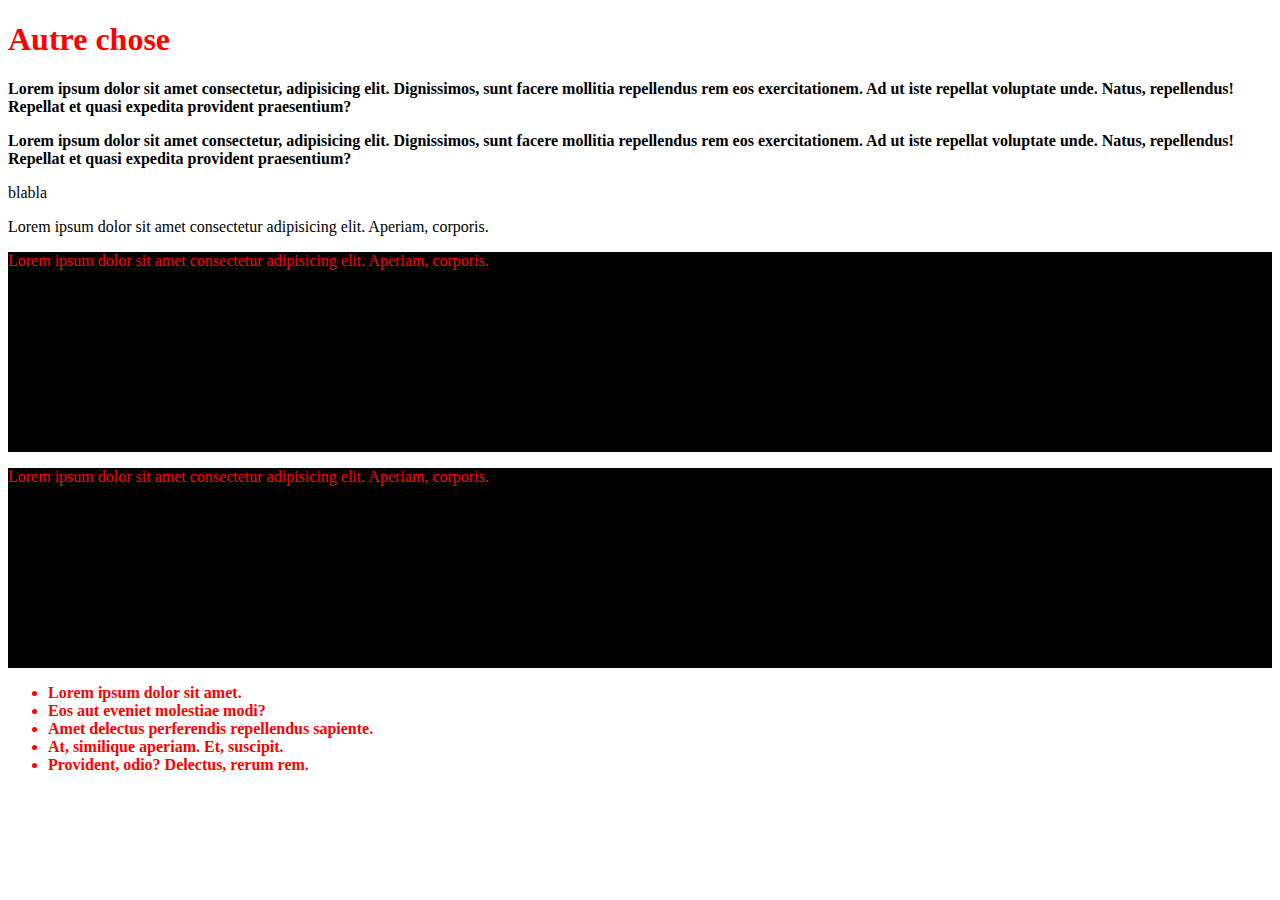
<file: Test/index.html>
<!DOCTYPE html>
    <html lang="en">
    <head>
        <meta charset="UTF-8">
        <meta http-equiv="X-UA-Compatible" content="IE=edge">
        <meta name="viewport" content="width=device-width, initial-scale=1.0">
        <title>Document</title>
        <link rel="stylesheet" href="styles.css">
    </head>
    <body>

        <main class="main-page">
            <h1 class="bold" id="main-title" title="titre">Mon titre</h1>

            <p class="bold">Lorem ipsum dolor sit amet consectetur, adipisicing elit. Dignissimos, sunt facere mollitia repellendus rem eos exercitationem. Ad ut iste repellat voluptate unde. Natus, repellendus! Repellat et quasi expedita provident praesentium?</p>

            <p class="bold">Lorem ipsum dolor sit amet consectetur, adipisicing elit. Dignissimos, sunt facere mollitia repellendus rem eos exercitationem. Ad ut iste repellat voluptate unde. Natus, repellendus! Repellat et quasi expedita provident praesentium?</p>

            <div class="first-section">
                <p>Lorem ipsum dolor sit amet.</p>
            </div>

            <div id="second-section" class="bold target">
                <p>Lorem ipsum dolor sit amet consectetur adipisicing elit. Aperiam, corporis.</p>
            </div>

            <img class="img-animal" src="images/chat.png" alt="Chat">

            <div id="third-section" class="color">
                <p>Lorem ipsum dolor sit amet consectetur adipisicing elit. Aperiam, corporis.</p>
            </div>

            <ul class="list-style">
                <li>Lorem ipsum dolor sit amet.</li>
                <li>Eos aut eveniet molestiae modi?</li>
                <li>Amet delectus perferendis repellendus sapiente.</li>
                <li>At, similique aperiam. Et, suscipit.</li>
                <li>Provident, odio? Delectus, rerum rem.</li>
            </ul>
        </main>




        <script src="script.js"></script>
    </body>
</html>
</file>
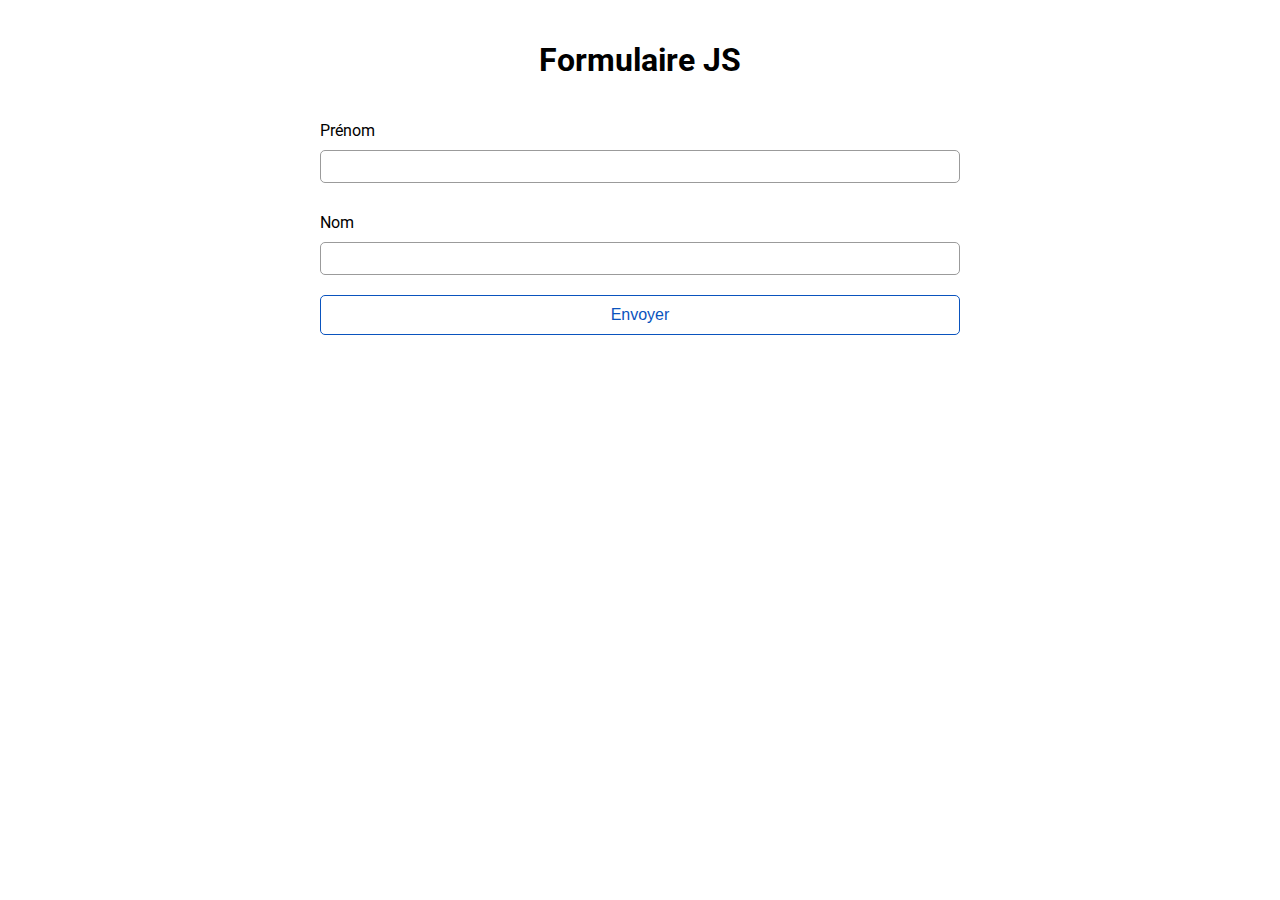
<file: exercice et tp/06bis - TP - Formulaire mini avec class/index.html>
<!DOCTYPE html>
<html lang="fr">
<head>
    <meta charset="UTF-8">
    <meta name="viewport" content="width=device-width, initial-scale=1.0">
    <meta http-equiv="X-UA-Compatible" content="ie=edge">
    <link rel="stylesheet" href="css/styles.css">
    <title>Formulaire JS</title>
</head>
<body>

    <div class="main">

        <div class="content-title">
            <h1>Formulaire JS</h1>
        </div>

        <div class="container-form">

            <form action="" method="POST" id="register-form">
                <div>
                    <label for="firstname">Prénom</label>
                    <input type="text" id="firstname" name="firstname">
                </div>

                <div>
                    <label for="lastname">Nom</label>
                    <input type="text" id="lastname" name="lastname">
                </div>

                <div>
                    <input class="btn-form" type="submit" value="Envoyer">
                </div>
            </form>

        </div>

    </div>

    <script src="js/script.js"></script>
</body>
</html>
</file>
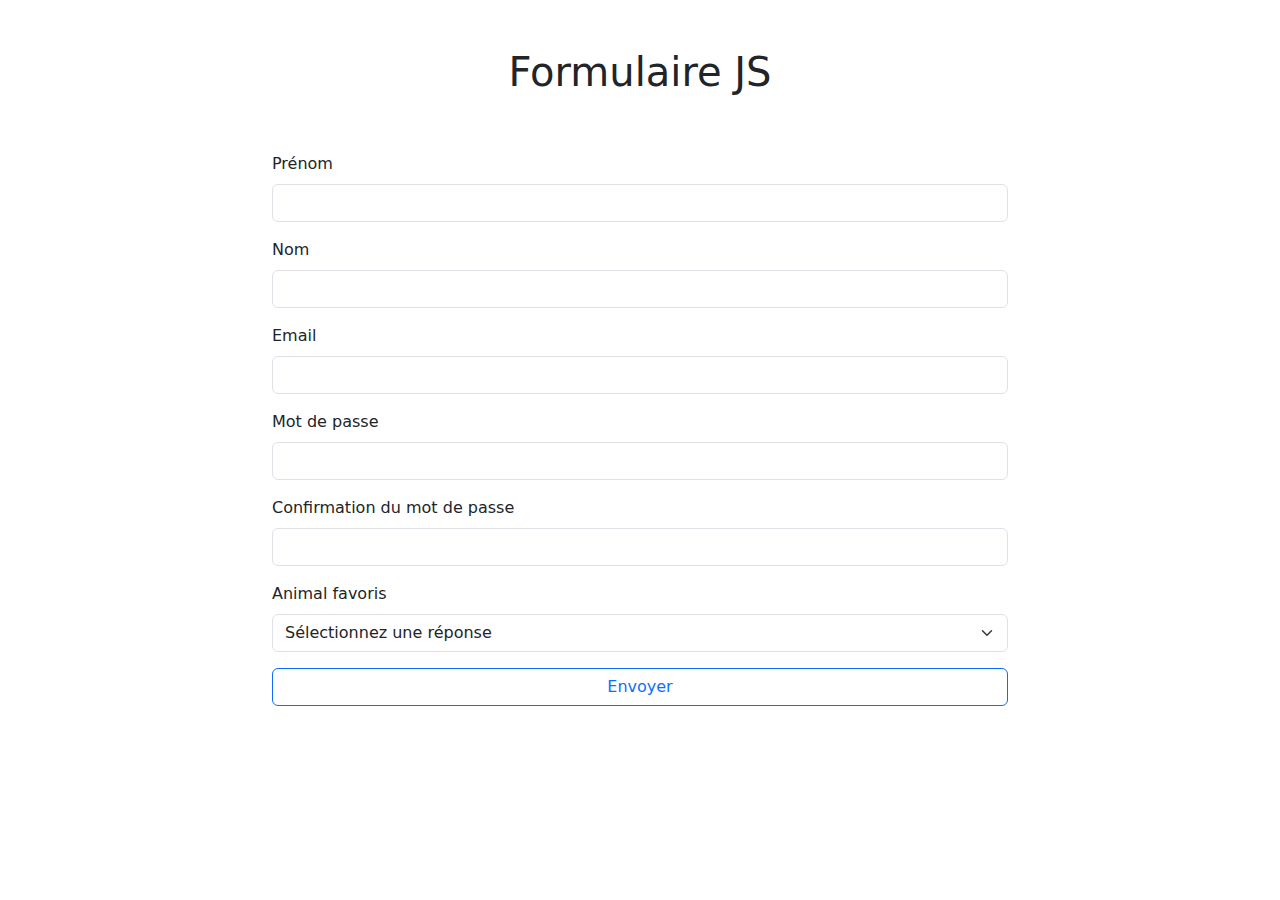
<file: exercice et tp/06ter - TP - Formulaire complet avec class/index.html>
<!DOCTYPE html>
<html lang="fr">
<head>
    <meta charset="UTF-8">
    <meta name="viewport" content="width=device-width, initial-scale=1.0">
    <meta http-equiv="X-UA-Compatible" content="ie=edge">
    <link rel="stylesheet" href="css/bootstrap.min.css">
    <title>Document</title>
</head>
<body>

    <div class="container">

        <div class="row my-5">

            <div class="col-12">
                <h1 class="text-center">Formulaire JS</h1>
            </div>

        </div>

        <div class="row">

            <div class="col-12 col-lg-8 mx-auto">

                <form action="" method="POST" id="register-form">

                    <div class="mb-3">
                        <label class="form-label" for="firstname">Prénom</label>
                        <input class="form-control" type="text" id="firstname" name="firstname">
                    </div>

                    <div class="mb-3">
                        <label class="form-label" for="lastname">Nom</label>
                        <input class="form-control" type="text" id="lastname" name="lastname">
                    </div>

                    <div class="mb-3">
                        <label class="form-label" for="email">Email</label>
                        <input class="form-control" type="email" id="email" name="email">
                    </div>

                    <div class="mb-3">
                        <label class="form-label" for="password">Mot de passe</label>
                        <input class="form-control" type="password" id="password" name="password">
                    </div>

                    <div class="mb-3">
                        <label class="form-label" for="password-confirm">Confirmation du mot de passe</label>
                        <input class="form-control" type="password" id="password-confirm" name="password-confirm">
                    </div>

                    <div class="mb-3">
                        <label class="form-label" for="animal">Animal favoris</label>
                        <select class="form-select" name="animal" id="animal">
                            <option disabled selected>Sélectionnez une réponse</option>
                            <option value="chat">Chat</option>
                            <option value="chien">Chien</option>
                            <option value="lapin">Lapin</option>
                            <option value="herisson">Hérisson</option>
                        </select>
                    </div>

                    <div class="mb-3">
                        <input class="btn btn-outline-primary w-100" type="submit" value="Envoyer">
                    </div>

                </form>

            </div>

        </div>

    </div>

<script src="js/bootstrap.bundle.min.js"></script>
<script src="js/script.js"></script>
</body>
</html>
</file>
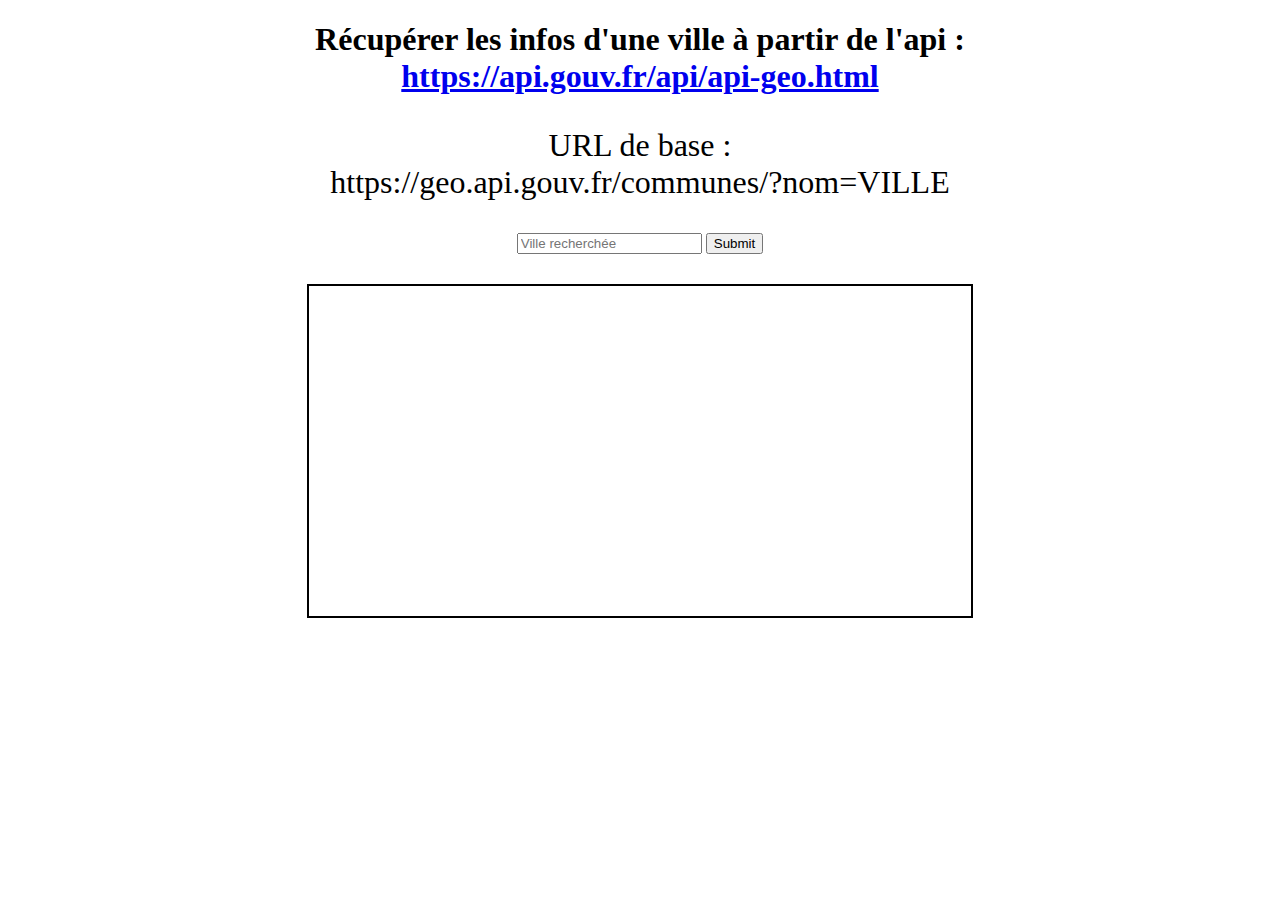
<file: en plus/API Villes/Base/index.html>
<!DOCTYPE html>
<html lang="fr">
<head>
    <meta charset="UTF-8">
    <meta http-equiv="X-UA-Compatible" content="IE=edge">
    <meta name="viewport" content="width=device-width, initial-scale=1.0">
    <title>Exercice 4 - API Villes</title>
    <link rel="stylesheet" href="css/styles.css">
</head>
<body>

    <h1 class="center">Récupérer les infos d'une ville à partir de l'api :<br><a href="https://api.gouv.fr/api/api-geo.html">https://api.gouv.fr/api/api-geo.html</a></h1>

    <p class="center url-text">URL de base :<br>https://geo.api.gouv.fr/communes/?nom=VILLE</p>

    <form action="https://geo.api.gouv.fr/communes/" method="GET" id="search-form">
        <input type="search" name="nom" placeholder="Ville recherchée">
        <input type="submit">
    </form>

    <!-- Div affichant les résultats de recherche -->
    <div class="view"></div>

    <script src="js/script.js"></script>
</body>
</html>
</file>
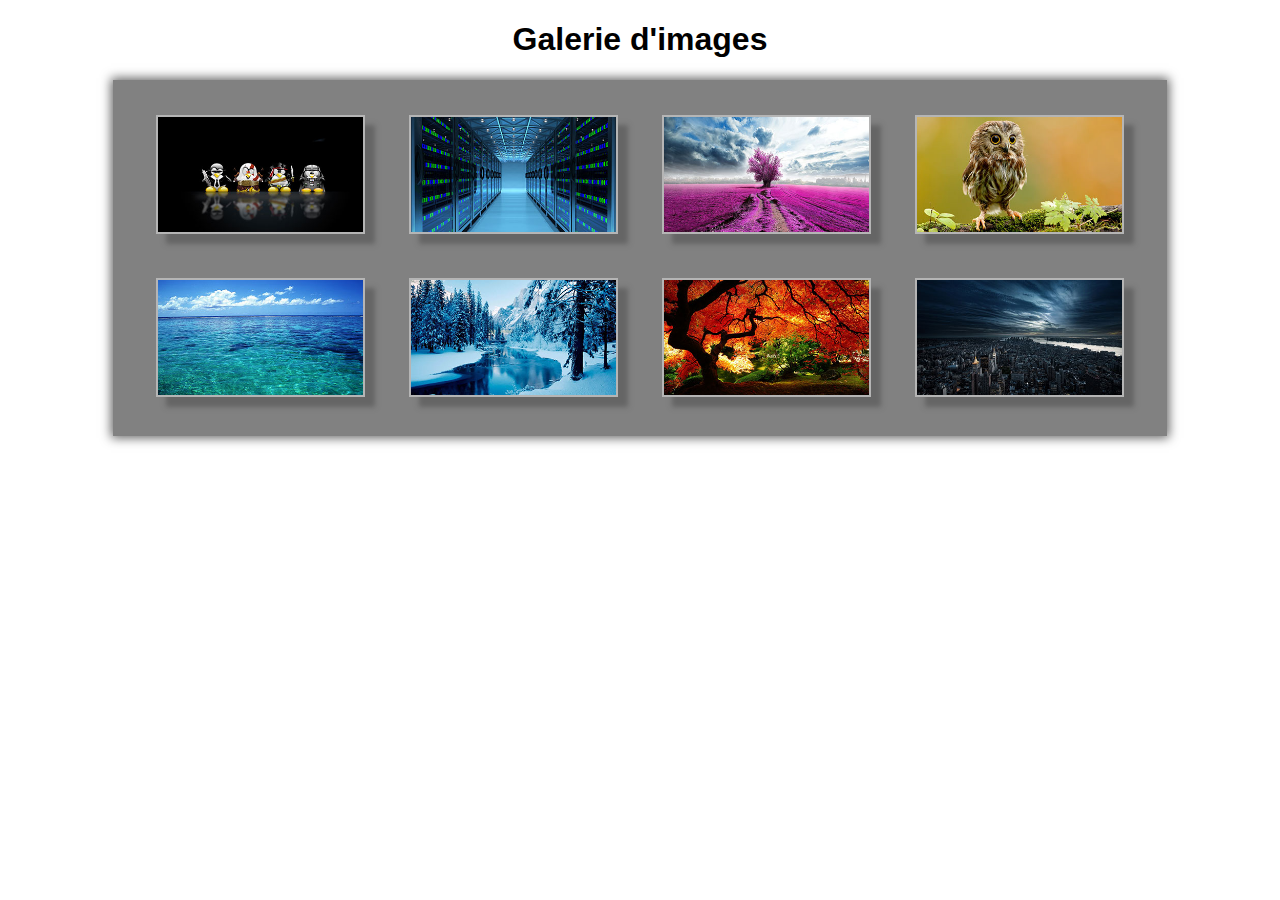
<file: en plus/Galerie d'image/Base/index.html>
<!DOCTYPE html>
<html lang="fr">
<head>
    <meta charset="UTF-8">
    <meta name="viewport" content="width=device-width, initial-scale=1.0">
    <title>Galerie</title>
    <link rel="stylesheet" href="css/styles.css">
</head>
<body>
    <h1>Galerie d'images</h1>

    <div class="gallery">
        <!-- data-image contient le nom de la grande image qui devra être affichée quand on cliquera sur la vignette associée -->
        <img data-image="1.jpg" src="images/thumbnails/1-min.jpg" alt="">
        <img data-image="2.jpg" src="images/thumbnails/2-min.jpg" alt="">
        <img data-image="3.jpg" src="images/thumbnails/3-min.jpg" alt="">
        <img data-image="4.jpg" src="images/thumbnails/4-min.jpg" alt="">
        <img data-image="5.jpg" src="images/thumbnails/5-min.jpg" alt="">
        <img data-image="6.jpg" src="images/thumbnails/6-min.jpg" alt="">
        <img data-image="7.jpg" src="images/thumbnails/7-min.jpg" alt="">
        <img data-image="8.jpg" src="images/thumbnails/8-min.jpg" alt="">
    </div>

    <script src="js/script.js"></script>
</body>
</html>
</file>
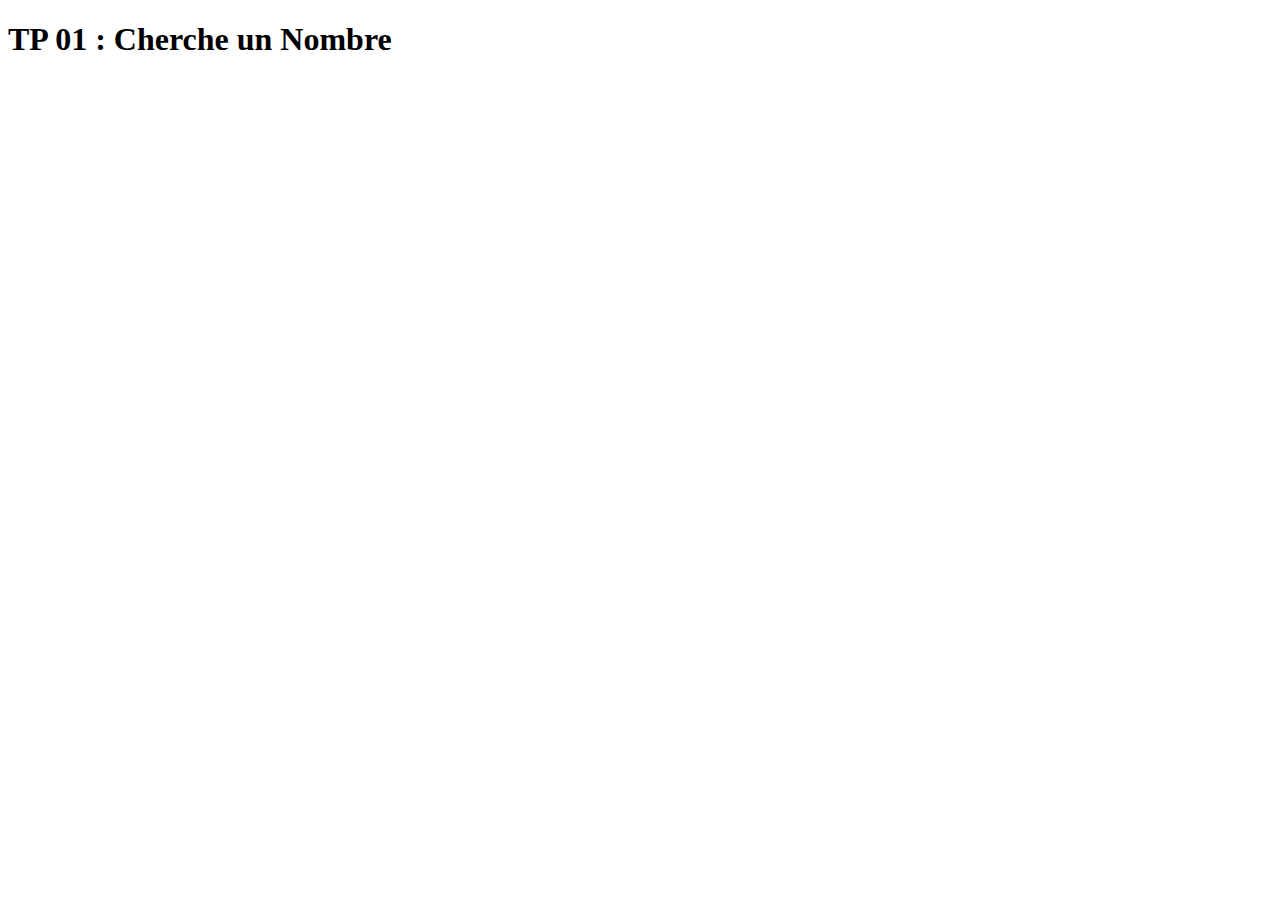
<file: en plus/Jeu cherche nombre/Correction/index.html>
<!DOCTYPE html>
<html lang="fr">
<head>
    <meta charset="UTF-8">
    <meta http-equiv="X-UA-Compatible" content="IE=edge">
    <meta name="viewport" content="width=device-width, initial-scale=1.0">
    <title>TP 01</title>
</head>
<body>
    <h1>TP 01 : Cherche un Nombre</h1>

    <script src="script.js"></script>
</body>
</html>
</file>
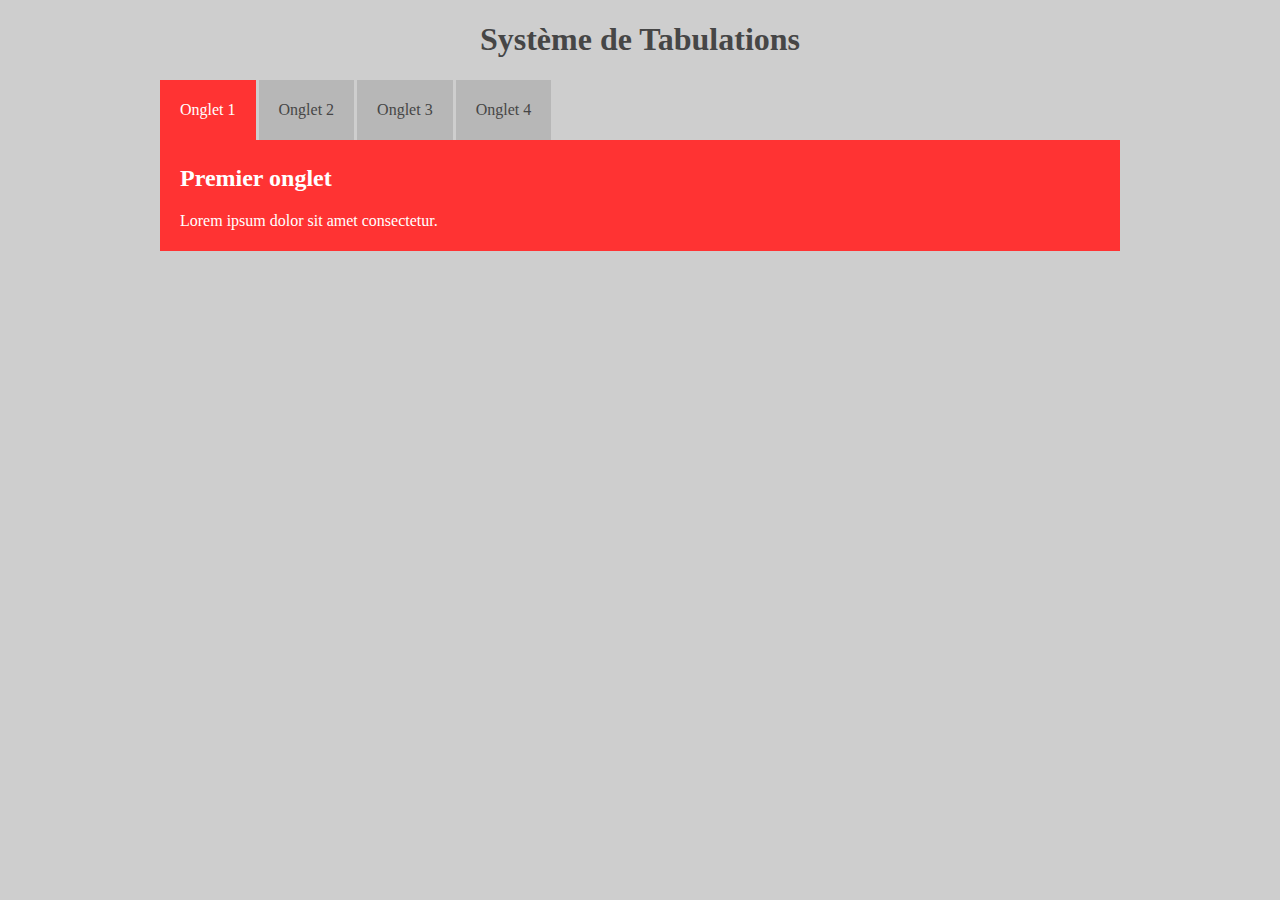
<file: en plus/Tabulation/base/index.html>
<!DOCTYPE html>
<html lang="fr">
    <head>
        <meta charset="UTF-8">
        <meta http-equiv="X-UA-Compatible" content="IE=edge">
        <meta name="viewport" content="width=device-width, initial-scale=1.0">
        <title>TP : Tabulations</title>
        <link rel="stylesheet" href="styles.css">
    </head>
    <body>

        <h1>Système de Tabulations</h1>

        <!-- Boîte du système d'onglet -->
        <div class="tab-container">
            <!-- Boîte des onglets -->
            <div class="tabs">
                <div data-open="view1" class="tab active">
                    <p>Onglet 1</p>
                </div>
                <div data-open="view2" class="tab">
                    <p>Onglet 2</p>
                </div>
                <div data-open="view3" class="tab">
                    <p>Onglet 3</p>
                </div>
                <div data-open="view4" class="tab">
                    <p>Onglet 4</p>
                </div>
            </div>

            <!-- Boîte des vues -->
            <div class="views">

                <div class="view active" id="view1">
                    <h2>Premier onglet</h2>
                    <p>Lorem ipsum dolor sit amet consectetur.</p>
                </div>

                <div class="view" id="view2">
                    <h2>Deuxième onglet</h2>
                    <p>Lorem, ipsum dolor.</p>
                </div>

                <div class="view" id="view3">
                    <h2>Troisième onglet</h2>
                    <p>Lorem ipsum dolor sit amet consectetur adipisicing elit. Dicta aliquid, cum suscipit non labore alias cumque perspiciatis corporis quasi nobis quis earum nam, laudantium ut amet! Quas fugiat accusantium at pariatur excepturi nihil quisquam repellendus tempore sunt id labore dolorum iste earum eligendi aliquam debitis, voluptates quidem maxime. Optio, illum.</p>
                </div>

                <div class="view" id="view4">
                    <h2>Quatrième onglet</h2>
                    <p>Lorem ipsum dolor sit amet consectetur adipisicing elit. Assumenda, libero alias. Mollitia aliquid quidem harum maxime deleniti voluptatibus vel adipisci.</p>
                </div>
            </div>
        </div>

        <script src="script.js"></script>
    </body>
</html>
</file>
<file: Test/styles.css>
main h1#main-title{
    color: red;
}

.bold{
    font-weight: bold;
}

#main-title{
    color: rgb(0, 255, 30);
}


.color{
    color: rgb(128, 0, 128);
    background-color: antiquewhite;
    height: 200px;
}

.color-dark{
    color: white;
    background-color: black;
}
</file>
<file: exercice et tp/06bis - TP - Formulaire mini avec class/css/styles.css>
@import url('https://fonts.googleapis.com/css2?family=Roboto&display=swap');

body{
    padding: 0;
    margin: 0;
}

.content-title{
    text-align: center;
}

.main{
    padding: 20px;
    font-family: 'Roboto', sans-serif;
}

/* Style du formulaire */
.container-form #register-form div{
    padding: 10px 0;
    display: flex;
    flex-direction: column;
    width: 100%;
}

.container-form #register-form div label{
    padding:10px 0;
}

.container-form #register-form div input[type='text']{
    padding: 8px 10px;
    border: #9b9b9b solid 1px;
    border-radius: 5px;
    box-sizing: border-box;
    width: 100%;
}

.container-form #register-form div input[type='submit']{
    cursor: pointer;
    color: #0a53be;
    border: #0a53be solid 1px;
    background-color: #fff;
    border-radius: 5px;
    padding: 10px 0;
    font-size: 1rem;
    transition: all ease-in-out 0.15s;
}
.container-form #register-form div input[type='submit']:hover{
    background-color: #0a53be;
    color: #fff;
}

/*div de message d'alerte*/
.alert{
    text-align: center;
    padding: 15px 0;
    border-radius: 5px;
    font-weight: bold;
}
/*Message de succès*/
.alert-success{
    background-color: #add7b4;
    border: rgba(15, 81, 50, 0.46) solid 1px;
    color: #0a3822;
}

/*div d'erreur*/
.container-form #register-form div input.field-invalid{
    border: rgb(178, 5, 5) solid 1px;
}

.container-form #register-form div input.field-invalid:focus{
    outline: rgba(178, 5, 5, 0.49) solid 1px;
    box-shadow: 0 0 0 .25rem rgba(185, 34, 34, 0.42);

}

/*text d'erreur*/
.error-text{
    color: #a80303;
}

/*Responsive*/
@media screen and (min-width: 800px){
    .main{
        width: 75%;
        margin: auto;
    }
}
@media screen and (min-width: 1000px){
    .main{
        width: 50%;
    }
}
</file>
<file: en plus/API Villes/Base/css/styles.css>
.center{
    text-align: center;
}

#search-form{
    text-align: center;
}

.url-text{
    font-size: 2rem;
}

.view{
    border: 2px solid black;
    min-height: 300px;
    width: 50%;
    margin: auto;
    margin-top: 30px;
    padding: 15px;
}

.red{
    color: red;
}

.green{
    color:green;
}

.result{
    text-align: center;
    font-weight: bold;
    margin: 20px 0;
}

.view table{
    width: 100%;
    text-align: center;
}

.view table th,
.view table td
{
    padding: 15px;
}

.overlay{
    position: fixed;
    top: 0;
    right: 0;
    left: 0;
    bottom: 0;
    background-color: rgba(0,0,0,.6);
    display: flex;
    justify-content: center;
    align-items: center;
}

.overlay img{
    width: 300px;
}
</file>
<file: en plus/Galerie d'image/Base/css/styles.css>
body{
    margin: 0;
    padding: 0;
    font-family: sans-serif;
}
h1{
    text-align: center;
}
.gallery{
    background-color: #818181;
    width: 80%;
    margin:auto;
    padding: 15px;
    box-shadow: 0 0 10px 2px #656565;
    text-align: center;
}
.gallery>img{
    width: 80%;
    margin: 20px;
    border: solid 2px #B5B5B5;
    box-shadow: 10px 10px 5px #656565;
    cursor: zoom-in;
}

/* Ici le CSS à faire pour l'affichage de l'overlay, de l'image en grand et de la croix de fermeture à enlever pour énoncé */













/*Media queries*/

@media(min-width: 600px){
    .gallery>img{
        width: 40%;
    }
}
@media(min-width: 1200px){
    .gallery>img{
        width: 20%;
    }
}
</file>
<file: en plus/Tabulation/base/styles.css>
body{
    background-color: #cecece;
    color: #464646;
    margin: 0;
}

h1{
    text-align: center;
}

.tab-container{
    width: 75%;
    margin: auto;
}

.tab-container .tabs{
    display: flex;
    flex-direction: row;
}

.tab-container .tabs .tab{
    background-color: #B7B7B7;
    padding: 5px 20px;
    cursor: pointer;
    margin-right: 3px;
    transition: all .2s ease;
    -webkit-transition: all .2s ease;
    -moz-transition: all .2s ease;
    -ms-transition: all .2s ease;
    -o-transition: all .2s ease;
}

.tab-container .tabs .tab.active{
    background-color: #FF3333;
    color: #FFFFFF;
    cursor: auto;
}

.tab-container .views .view{
    background-color: #FF3333;
    color: #FFFFFF;
    padding: 5px 20px;
    transition: all .2s ease;
    -webkit-transition: all .2s ease;
    -moz-transition: all .2s ease;
    -ms-transition: all .2s ease;
    -o-transition: all .2s ease;
    display: none;
}

.tab-container .views .view.active{
    display: block;
}
</file>
